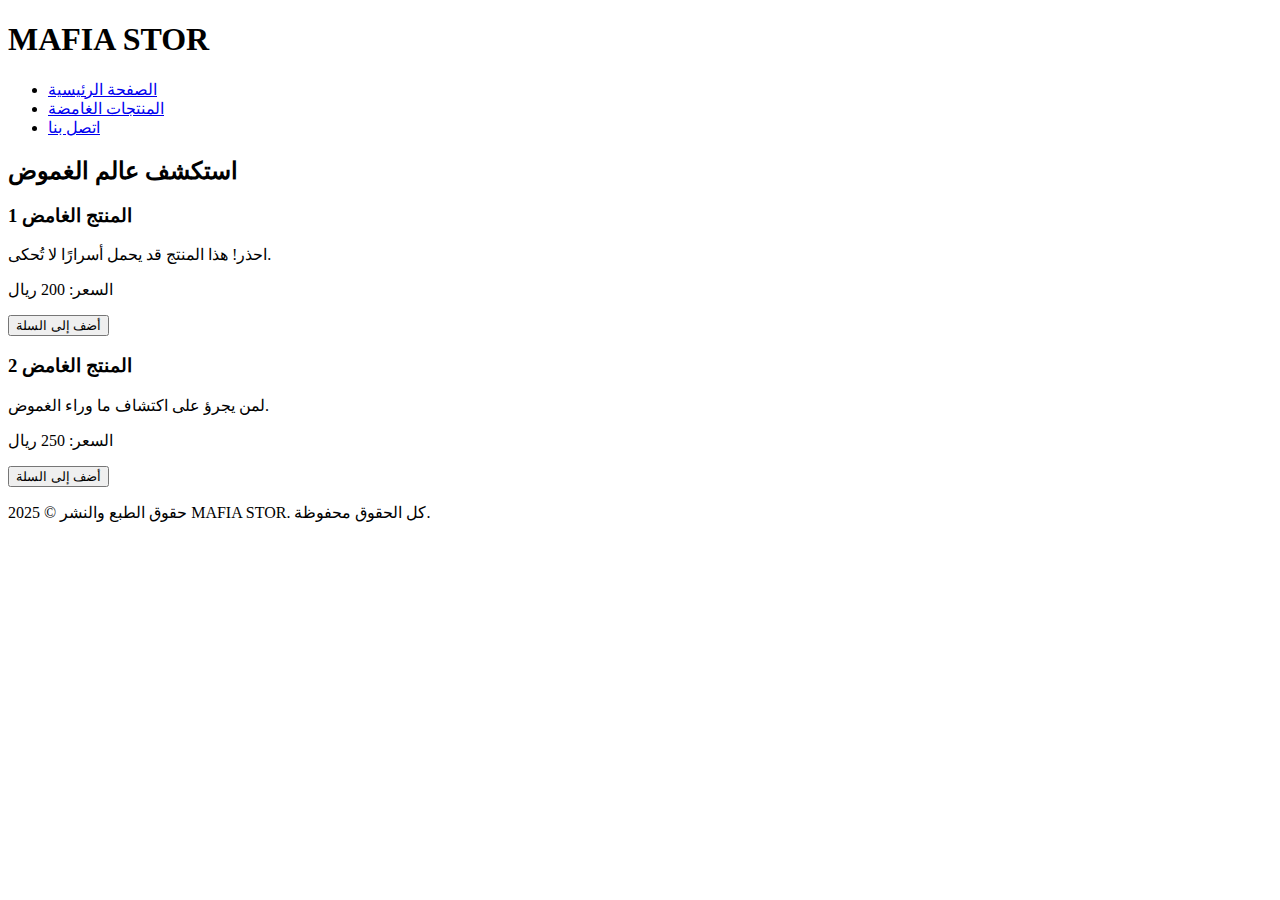
<file: index.html>
<!DOCTYPE html>
<html lang="ar">
<head>
    <meta charset="UTF-8">
    <meta name="viewport" content="width=device-width, initial-scale=1.0">
    <title>MAFIA STOR</title>
    <link rel="stylesheet" href="styles.css">
</head>
<body>
    <header>
        <h1>MAFIA STOR</h1>
        <nav>
            <ul>
                <li><a href="#">الصفحة الرئيسية</a></li>
                <li><a href="#">المنتجات الغامضة</a></li>
                <li><a href="#">اتصل بنا</a></li>
            </ul>
        </nav>
    </header>
    <main>
        <section class="products">
            <h2>استكشف عالم الغموض</h2>
            <div class="product">
                <h3>المنتج الغامض 1</h3>
                <p>احذر! هذا المنتج قد يحمل أسرارًا لا تُحكى.</p>
                <p>السعر: 200 ريال</p>
                <button onclick="addToCart('المنتج الغامض 1')">أضف إلى السلة</button>
            </div>
            <div class="product">
                <h3>المنتج الغامض 2</h3>
                <p>لمن يجرؤ على اكتشاف ما وراء الغموض.</p>
                <p>السعر: 250 ريال</p>
                <button onclick="addToCart('المنتج الغامض 2')">أضف إلى السلة</button>
            </div>
        </section>
    </main>
    <footer>
        <p>حقوق الطبع والنشر &copy; 2025 MAFIA STOR. كل الحقوق محفوظة.</p>
    </footer>
    <script src="script.js"></script>
</body>
</html>
</file>
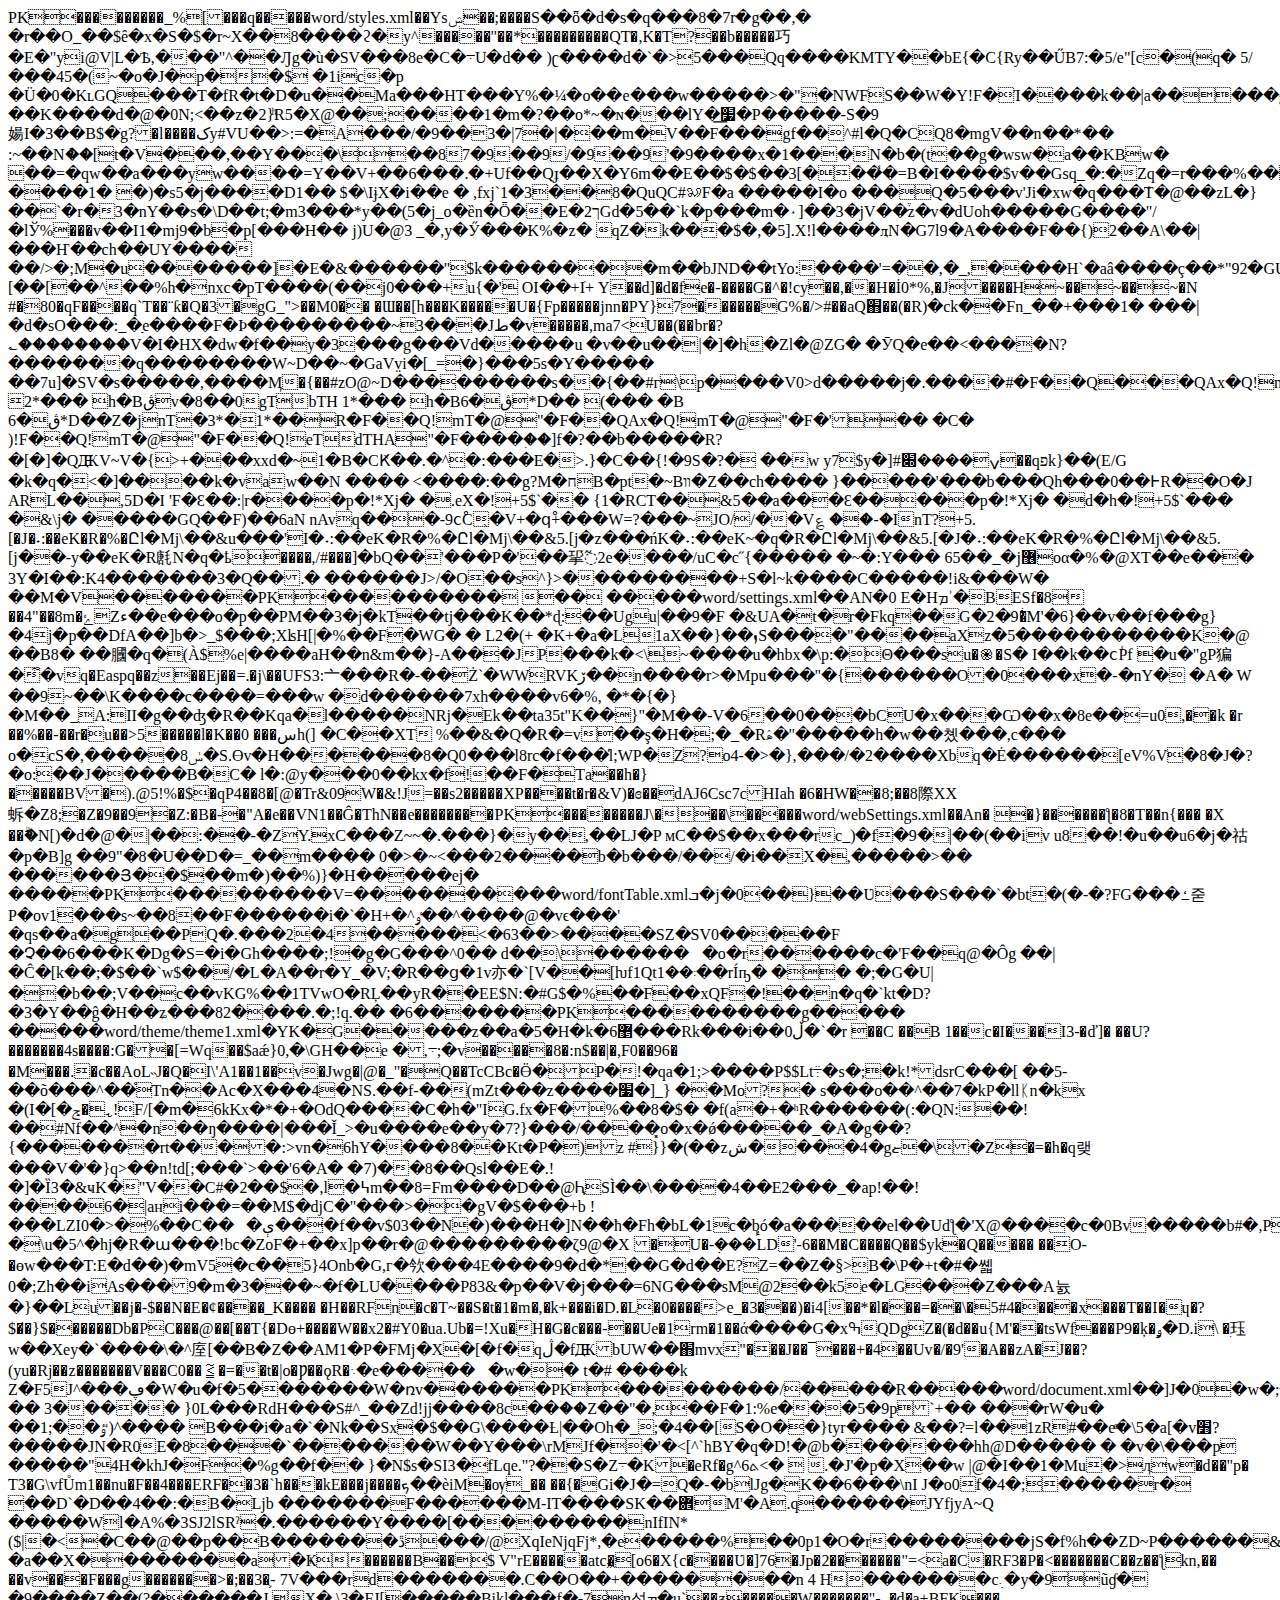
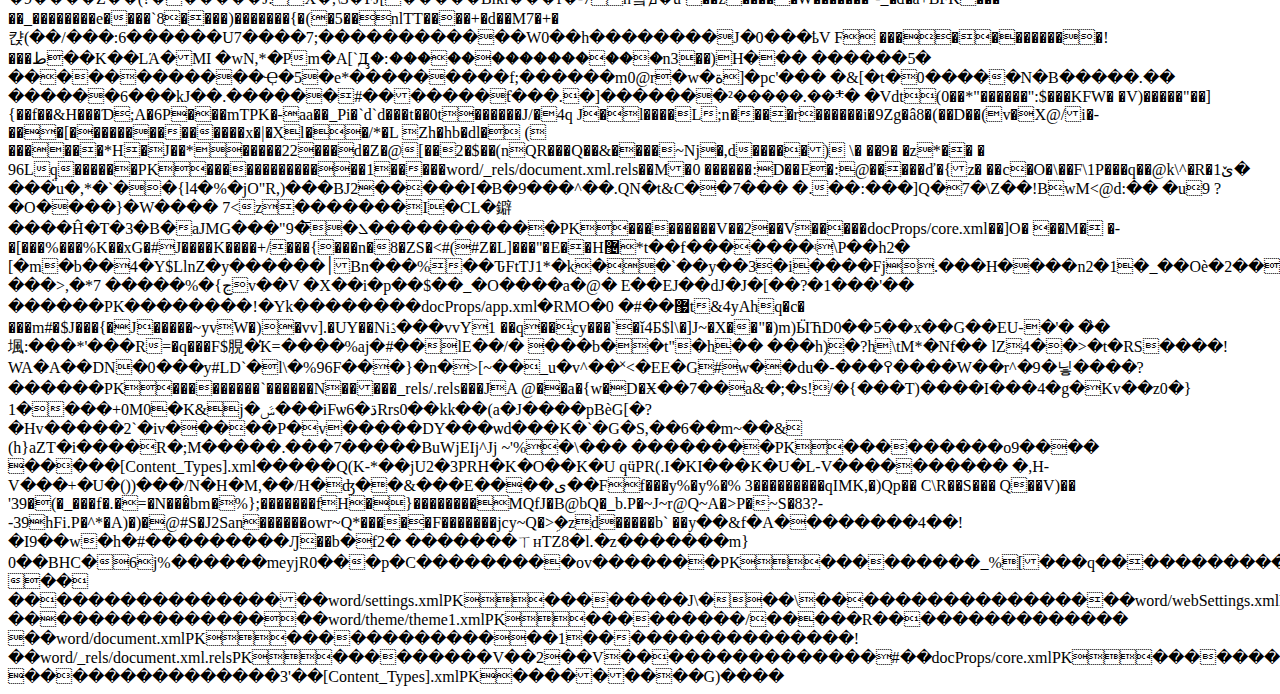
<file: Untitled.html>
<html>
 <head></head>
 <body>
  PK&#x3;&#x4;&#x14;&#x0;&#x0;&#x0;&#x8;&#x0;&#x0;&#x0;&#x0;&#x0;�_%&#x17;[&#xb;&#x0;&#x0;�q&#x0;&#x0;&#xf;&#x0;&#x0;&#x0;word/styles.xml��Ysۺ&#x15;��;����S��ȫ�d�s�q���8�7r�g��,� �r��O_&#x0;�$ȇ�x�S�$�r~X��&#x3;8����ϩ�&#x1e;y^&#x8;���&#xe;��"��*&#x11;���������QT�,K�T&#x19;?&#x1b;��b�����巧�E�"y&#x11;i@V|L�Ѣ,�&#x1f;��"^�&#x15;�Ԓg�ù�SV���8e�C�܋U�d�� )ʗ����d�`�&gt;&#x14;5���Qq����KMTY�&#x10;�bE{�C{Ry��ŰB7:�5/e"[c&#xe;�&#x1;(&#x15;q� 5/���45�(&#x1d;~�o�J�&#x6;p�&#x3;&#x1c;&#x2;�$&#x16; �1i&#x18;c&#x1d;�p �Ü�0�KʟGQ&#x1a;���T�fR�t�D�u�&#x5;�Ma���HT���Y%�¼�o��e���w�����&gt;�"&#x16;�NWF&#x13;S��W�Y!F�&#x13;Ί�&#x10;���k��|a��&#x1a;&#x19;&#x17;���g����&#x14;Z�W������p�΅���{�e���x��s�V�yk��g#��M�M�i[������W��%��-��K����d�@�0N;&lt;��z�2}ͪR5�X@��&#x1a;;&#x6;��&#x1d;��1�m�?��o*~�ɴ�&#x1f;��lY�͟׷�P�����-S�9婸&#x12;I�3��B$�ׂg?&#xb;�l����کy#VU��&gt;:=�&#x3;A&#x16;���/�9��&#x19;3�|7&#x1;�|�&#x12;��m�V��F���&#x5;gf��&#xe;^#l�Q�C&#x13;Q8�mgV��n��*�� :~��Nު��[&#x15;t�V&#x5;���,��Y��&#x12;�\&#x1b;&#x11;&#x16;&#x3;��8&#x1e;7�9&#x1e;��9&#x1e;/�9&#x1e;��9&#x1e;'�9����x�1��&#x19;�&#x8;N�b�(t&#x6;��g�wsw�&#x11;a��KB&#x18;w� &#x10;��=�qw��a���y&#x18;w��&#x1d;��=Y��V+��6���.�+Uf��Qɟ��X�Y6m��E��$�$��3[�&#x10;&#xf;��̾�=B�I����$v��Gsq_�:�&#x1f;Zq�=r���%��&#x11;&#x2;s^V��GB�t��&lt;�Y�)&#x7;6&#x1d;�d�QV�3���d�d,�%�ݷ"�L �&#x1;���1� &#x18;�)�s5�j���&#xf;�D1�� $�\IɉX�i��e � ,fxj`1�3&#x3;�&#x19;�&#x18;8�QuQC#ꩆF�a �����I�o ���&#x1a;&#x1a;Q�5���v'Ji�xw�q���݅T�@��zL�}��&#x6;`�r�&#x1c;3�nY��s�\D��t;�m3���*y��(ִ5�j_o�ȅn�Ȫ�&#x1d;�E�2ךGd�5��`k�p���m�٠]��3�jV��֒z�v�dUoh�����G��&#x0;�"/�lЎ%&#x18;���v��I1�mj9�b&#x1b;�p[���H�� j)U�@3 _�,y�Ӳ���K%�z� &#x1d;qZ�&#x1e;k��&#xf;�$�,�5].X!l����ԯN�G7l9�A����F��{)&#x13;2��A\��|���Ҥ��ch��UY����&#x1c; ��/&gt;�;M&#x5;�u&#x12;��&#x10;�����]&#x8;�E�&amp;������"&#x13;$k������&#x14;�&#x13;&#x1a;�m��bJND��tYo:&#x8;����'=�&#x10;�,�_,&#x17;�&#x10;���H`�aâ����ç��*"92�GU��v�k��p÷ [��[&#x4;��^&#x1e;��%h�&#x16;nxc�pT����(��&#x14;j0���+&#x1e;u{�' OI��+Iׁ+ Y&#xf;��d]�d�f&#x5;e�-����G�^�!cy&#x4;��,�&#x1f;�H�İ0*%,�J&#x6;&#xb;����H&#x5;&#x18;~��&#x3;&#x1b;~��&#x3;&#x1b;~�N #�&#x2;80�qF��&#x13;��q`T��¨ƙ�Q�3&#xb;�&#x1a;gG_"&gt;��M0�&#x12;� �Ɯ��[h���K����&#x8;�U�{Fp�����jnn�PY}&#x11;7&#x1;�&#x1c;�����&#x1a;G%�/&gt;#��aQ֋��(�R)�ck�&#x5;�Fn_��+���1� ���|�d�sO���:_�ַe����F�Þ���������~&#x17;3��&#x19;�Jط�v&#x17;�����,ma7&lt;&#x11;U��(��br�?؎��������V�I�HX�dw�f��&#x15;y�3&#x12;���g���Vd�&#x1f;����u �v��u��&#x19;|�]�h&#x1d;�Zl�@ZG� �ӮQ�e��&lt;���&#x2;�N?������&#x1f;�q��������W~D��~�GaVv̤i�[_=&#x1;�}���5s�Y����� ��7u]�SV�s�����,����Ӎ&#x1f;�{��#zO@~D���&#x1b;������s�&#x1f;�{��#г&#x15;\&#x11;p�&#x15;���V0&gt;d�����j�.���&#x1d;�#�F�&#x8;�Q&#x7;�&#x14;�&#x8;�QAx�Q!&#x5;mT�@&#x1b;&#x15;"�F�&#x1b;0�Qa&lt;Ψ0&gt;Ĩ�&#x12;bTHA&#x1b;&#x15;"�F�&#x8;�Q!&#x2;mT�@&#x1b;5po� &#xf;2*��� &#x11;h�B&#x4;ڨv�8��0&#x1e;gT&#x18;&#x1f;bTH 1*��� &#x11;h�B&#x4;ڨ&#x10;�6*D�� &#x11;(��� �B ڨ&#x10;�6*D��Z�j&#x18;nT&#x18;�3*�&#xf;1*��&#x18;&#x15;R�F�&#x8;�Q!&#x2;mT�@&#x1b;&#x15;"�F�&#x8;�QAx�Q!&#x5;mT�@&#x1b;&#x15;"�F�'&#xb;&#x7;&#x18;&#x15;�� �C� )!F�&#x14;�Q!&#x2;mT�@&#x1b;&#x15;"�F�&#x8;�Q!&#x2;eT&#x10;&#x1e;dTHA&#x1b;&#x15;"�F����ٜ��]f�?��b�����R?�[�]�QԪV~V�{&#x11;&gt;+�&#x10;��xxd�~&#x10;1�B�CԞ��.�^&#x12;�:���E�&#x1d;&gt;.}�C��{!�9S&#x0;?�&#x1b; ��&#x1c;w y7&#x12;$y�]#ݍ&#x4;����׍&#x4;��qפk}��(E/G �k�q�&#xf;&lt;�]��&#x13;&#xe;��k�v&#x2;a&#xf;w��N ���� &lt;����:��g?M�ח&#x2;B�pt&#x8;�~Bװ�Z��ch���� }��&#x13;���'���b���Qh���0��ͰR�&#x1b;�O�J AR&#x3;L��&#x10;&#x15;,5D�I 'F�Ԑ��:|r�&#x13;��&#x6;�p�!*Xj� �&#x1a;.eX�!&#x1;+5$`�&#x1e;� {1�RCT��&#x10;&#x15;&amp;5��a��&#x4;�Ԑ��&#x1a;&#x12;��&#x6;�p�!*Xj� �&#x1a;d�h�!&#x1;+5$`��� �&#x1;&amp;\j� �&#x1a;����GQ��F)��6aN nAv&#x2;q��&#x13;&#x18;�-9сْC&#x8;̖�V+�qْ+���W=?���~&#x2;JO/&#x6;/�&#x1f;�V؏ �&#x1a;�-�I&#x1d;nT?&#x1;+5.[�J�˖:��eK�R�%�Ըl�Mj\��&amp;u���'&#x4;I�˖:��eK�R�%�Ըl�Mj\��&amp;5.[j�z���ńK�˖:��eK~�q�R�Ըl�Mj\��&amp;5.[�J�˖:��eK�R�%�Ըl�Mj\��&amp;5.[j�&#x1a;�-y��eK�R㲥N�q�ҍ&#xe;&#x11;&#x4;����,/#���]�bQ��&#xf;'���P�'&#x11;��㧭߬2e�&#x1f;���/uC�c˝{����� �~�:Y��� 65��_�j޶&#x15;oα�%�@XT��e��&#x3;�<e5�]��d��`��eme6�f���k7�uo��:�]�q�qg;�;��� ~h�����>
   3Y�Ι��:K4�������3�Q��&#xb;.� ������J&gt;/�O&#xf;��s&#x6;^}&gt;�&#x1f;������&#x5;��+S�l~k����C�����!i&amp;���W� ��M�V&#x15;��&#x7;&#x0;&#x0;��&#x3;&#x0;PK&#x3;&#x4;&#x14;&#x0;&#x0;&#x0;&#x8;&#x0;&#x0;&#x0;&#x0;&#x0;��&#x2; &#x1d;&#x4;&#x0;&#x0;&#x11; &#x0;&#x0;&#x11;&#x0;&#x0;&#x0;word/settings.xml��AN�0 E�Hܡʾ�&#xe;B&#x8;ESf�8&#x1;&#x1c; ��4"��8m�ۓ&#x19;Zء��e���o�p��PM��3�j�kT&#x5;��tj���K��*ɖ:&#x1b;��Ug&#x10;u|��9�F �&amp;UA�&#x18;t�&#x1a;r�Fkq&#x3;��&#x1d;G�2�9�ͥM'�6}��v��f���g}�4&#xf;j�p��DfA��]b�&gt;_$���;XʪH[|�%��F&#x4;�WG� � L2�(+ �K+�a�L&#x1d;1aX��}��ܙS���&#x12;�"��&#x1d;��&#x7;aX&#x3;z�5����&#x0;&#x0;&#x0;����K&#xe;�@ ��B8� ��膕�q�&#x17;(À$&#x3;%e|����aH��n&amp;m��}-A��&#x1b;�J&#x1c;P&#x8;���k�&lt;\&#x7;&#x8;~&#x0;���u�hbx�\p:�&#xe;&#x13;Θ���s&#x6;u�֎�S� I��k��cٰPf &#x7;�u�"gP猵�&#x7;&#x1c;͋�v&#x1e;q�Easpq��z&#x1f;&#x3;��Ej��=.�j\��UFS3:亠��&#x17;�R�-��&#x4;Ż`�WW&#x12;RVKڒ��&#x13;n����r&gt;�Mpu���"�{&#x3;&#x0;&#x0;����O&#xb;�0&#x14;���x&#x17;�-�nY�&#xe; �A� W ��9&#xf;~��\K����c����=���w �&#xe;d������7xh����v6�%, �*�{�}�M��_&#x2;A:&#x17;ІI�g��ʤ�R��Κqa�&#x8;l�����&#x13;NRj�&#x1a;Ek��ta35t"K��&#x18;}"�M��-V�6&#x1c;��0��&#x13;�bC&#x4;U�x��&#x1e;�Ѡ��x�8e��؜&#x14;=u0&#x8;,�&#x4;�k �r ��%��-��r�&#x13;u��&gt;5&#x1e;&#x0;&#x0;&#x0;��l�K��0 ���سh(] �C�&#x1;�XT&#x1c; %��&amp;�Q�R�=v&#x1e;&#x4;��ş�H�;�_�Rۿ�"�����h�w��촀���,c��� o�&#xf;cS�,����&#x1a;�8ݭ�S.ϴv�H��&#x1c;�&#x17;��&#x5;�8�Q0���l8rc�f���̕l;WP�&#x1d;Z&#x2;?&#x19;o4-�&gt;�},���/�2����Xb&#x1f;q�Ė������&#x12;[eV%V&#x11;�8�J�?�o:&#x12;��J�&#x13;����B�&#x8;C� l�:@y�&#x1;��0��kx�f&#x1;!&#x1d;��F�&#x1b;Тa&#x15;��h�}�&#x2;&#x0;&#x0;��BV&#xb;�&#x3;).@5!%�$&#x11;�qP4��8�[@�Tr&amp;09&#x6;W�&amp;!J&#x1f;=��s2����&#x0;XP��&#x17;��t�r�&amp;V)�ɞ��&#x4;dAJ6Csc7c&#xb;HIah �6�HW�&#x18;�8;��8際XX蚸&#x18;&#x18;�Z8;&#x1b;�Z�9��9&#x19;&#x1b;�Z:�B�-&#x1;�"A�e��VN1��Ĝ�ThN��e�&#x0;&#x0;&#x0;&#x0;��&#x3;&#x0;PK&#x3;&#x4;&#x14;&#x0;&#x0;&#x0;&#x8;&#x0;&#x0;&#x0;&#x0;&#x0;J\�&#x1e;&#x8;&#x1;&#x0;&#x0;\&#x2;&#x0;&#x0;&#x14;&#x0;&#x0;&#x0;word/webSettings.xml��An� &#x10;&#x5;�}��&#x1;����ƪ�8�T��n{&#x0;�� �X ��ۗ�N[)�d�@�&#x1f;|��&#x13;:�&#x5;�-�Z&#x16;Y.&#x5;xC���Z~~�.���}�&#x1d;y��&#x8;,��Ǉ�P мC��$��x���r&#x1f;c_)�f&#xf;�9�&#x1e;|��(��i&#x19;v u8&#x1c;��!�u��u6�j�祜�p�B]g ��9"�8�U&#x0;�D�=_��&#x16;m���� 0�&gt;�~&lt;���2��&#x15;��&#x4;b�b���/��&#x14;/�i��&#xf;X�&#x7;,�����&gt;�� ���&#x1c;���Յ�&#x11;�$&#x5;��m�)��%)}�H��&#x4;���ej� &#x0;&#x0;��&#x3;&#x0;PK&#x3;&#x4;&#x14;&#x0;&#x0;&#x0;&#x8;&#x0;&#x0;&#x0;&#x0;&#x0;�V=��&#x1;&#x0;&#x0;�&#x5;&#x0;&#x0;&#x12;&#x0;&#x0;&#x0;word/fontTable.xmlܒ�j�0&#x14;��&#x7;}&#x7;��Ʋ&#x13;���S���`�bt&#xf;�(�-�?FG���ߑ줃P�ov1&#x1b;���s~��8&#xf;��F������i�`�H+�^ٶ��^����@�vϵ���' �qs��a�&#x1a;g&#x3;&#x10;��P&#x19;Q�.���2&#x10;�4&#x1c;&#x16;��&#x16;���&#x7;&lt;�63��&gt;���&#x7;�SZ�SV0��&#x13;���F �Չ��6���K�Dg�S=�i�Gh����;!&#x1;�g�G���^0�� d��&#xe;\&#x13;&#x16;������򜥝�o�r&#x1e;��&#x2;����c�'F��q@�Ôg ��|�Ĉ�[k��;�$��`w$��&#x1a;/�L�A��r�Y_�V;�R��ց�1v亦�`[V�&#x1a;�&#x15;[ƕf1Qt܃��1��rÍҧ� �&#x2;&#x18;&#x3;� �;�G�U|�&#x18;&#x2;�b�&#x0;;V��&#x15;c��vKG%��1TVwO�RĻ��yR�&#x17;�EE$N:�#G$�%&#x7;��F&#x7;��xQF&#x2;�!&#x7;��&#x19;n�q�`kt�D?�3�Y��ĝ�H��ʑ���82�&#x6;���.�;!q.�� �6��&#x3;&#x0;&#x0;��&#x3;&#x0;PK&#x3;&#x4;&#x14;&#x0;&#x0;&#x0;&#x8;&#x0;&#x0;&#x0;&#x0;&#x0;��g��&#x6;&#x0;&#x0;� &#x0;&#x0;&#x15;&#x0;&#x0;&#x0;word/theme/theme1.xml�YK�&#x1b;G&#x10;�&#x7;�&#x1f;���z��a�5�H�k�6޵���Rk���i��ڵ0�`�r &#x4;��C ��&#x10;B 1��&#x1f;c�I�&#x1f;��&#x1e;I3-�ď]� ��U?�������4s����:G�&#xb;�[=Wq&#x1d;��ؘ$aǽ}0,�\GH��&#x11;e �&#xb;,܋;�v&#x1;��&#x11;��&#x3;�8�:n$��|�,F0��96� �M&#x18;���.&#xf;�c��AoL˵J�Q�&#x11;I\'A1��1��&#x11;v&#xe;�Jwg�|@�_"�&#x1a;&#x18;Q��TcCBc�Ӫ�&#x12;&#xb;&#x11;P�&#x1c;!�qa�1;&gt;����P$$Lt܊�s�;&#x17;�k!*&#xb;dsrC���[ ��5-��õ���^��֯&#x1;Tn�&#x6;�Ac�X��&#x0;4&#x1a;�NS.��f-��&#x1c;(mZt���z����׷�]_} �&#x6;�Mo&#xb;?&#x1c;&#x6;� s���o��^��7�kP�llᛕn�k&#x1a;x �(I�[�ߨ&#x7;�ݮ!&#x13;F/[�m�&#x1b;6kKx�*�+�OdQ���&#x1e;�C&#x0;h�"I&#x12;G.fx�F�&#xb;&#x10;%��8�$� �f(a&#x2;�+�ʰR������(:�QN:&#x1d;&#x1a;��!��&#x11;#Nf��^&#x5;�n&#xe;��ŋ����|���Ǐ_&gt;�u����e��y�7?}���/����͓o�x�ǿ�����_�A�g��?{������&#x2;�rt��&#x1f;�&#x18;&#xb;�:&gt;vn�&#x18;6hY&#x0;&#x1f;���8�&#x10;�Kt�P�&#x4;)&#x19;&#xb;z #&#x3;}}�(��zش�&#x1d;&#xe;��&#x6;�4�g&#x10;ޏ�\&#x12;&#xb;�Z&#x14;&#x1b;�=�h�q랮���V�'�}q&gt;��n!td[;���`&gt;��'6�A� �7)�&#x1c;�8��Qsl��E�.!�]�Ȉ3�&amp;ҹK�&#x1e;"V�&#x1c;�C#�2��$&#x6;�,l&#x4;�߆m��8=Fm����D��@Ԧ&#x12;SÌ��\���&#x18;�4��E2���_�ap!��!��&#x19;��&#x10;6�&#x1b;|aн&#x6;i���=��M$�djC�"���&gt;�&#x6;&#x11;�gV�$���+b !���LZI0�&gt;�&#x1;%��C���ې��&#x1;�f��v$03��N&#x10;�)���H�]N��ћ�Fh�bL�1&#x1a;c�ܾbó�a���&#x8;��el��Udƪ�'X@���&#x1b;�c�0Bv&#x1f;�����b#�,P&#x12;#^���� �&#x1;\u�5^�hj�R�ա���!bc�ZoF�&#x8;+�&#x17;�x]p��r�@��&#x7;�������ζ9@�X &#xb;�&#x3;&#x4;U�-݂���LD&#x1d;'-6��M�C����Q��$yk&#x5;�Q��&#x1f;��� ��&#xf;O-�өw���T:E�d��)�mV5&#x1;�c��&#x17;5}4Onb�G,г�欦���4E����9�d�*&#x19;��G�d��E?&#x2;Z=��Z�§&gt;&#x13;B�\P�+t�#�쏇0�;Zh��i&#x16;As���&#xb;9�m�3�&#x5;��~�f�LU�&#x10;���P83&amp;�p��V�j���=6NG���sM&#x10;@2&#x1b;��k5&#xe;e�LG&#x1b;��&#x1;�Z���A늀�}&#x1f;&#x12;��L&#x12;u&#xb;��j�-$��N�E�¢��&#x17;��_K���� �H��RF&#x10;n&#x10;�c�T~��S�t�1�m�,�k+���i�D.�L&#x12;�0����&#x1c;&gt;e_�3�&#x1a;��)�i4[&#x1f;��*�l�&#x6;��=�&#x18;�\�&#x7;5#4�&#x13;��&#x4;�x&#x6;���T��I�&#x1d;ɥ�?$�̸�}$�&#x14;�����Db�P&#x12;C���@��[��T{�Dɵ+����W��x2�#Y0�ua.Ub�=!Xu�&#x1c;H�G�c���-&#x4;��Ue�1&#x11;rm�1��ά����G�xߒ&#x1d;QDg&#x11;Z�(�d��u{M'�&#xf;�tsWf���P9�ķ�ۅ�D.i&#x16;\ �ִ珏w��Xey�`����\�^庢[��&#x17;B�Z��AM1�P�FMj�X&#x10;�[�f�&#x1d;qڷ�fԪ&#xb;bUW��֋mvx&#xf;"�&#xf;��J��¯&#x16;���+�4&#x13;��Uv�/�9'&#x1d;�A��zA�&#xf;J��?(yu�Rj��z�������V���C0��⪟�=�&#x1f;�t�|o�Ƿ��ǫR�܈�e���&#x16;���w�&#xe;&#x1;�
   <hԇ�z��(���a���z�v���������>
    t�# ����k Z�F5&#x8;J^���ڥ�W�u�f�5�&#xf;������W�ռv�&#x5;&#x0;&#x0;��&#x3;&#x0;PK&#x3;&#x4;&#x14;&#x0;&#x0;&#x0;&#x8;&#x0;&#x0;&#x0;&#x0;&#x0;&#x0;/&#x12;��&#x7;&#x0;&#x0;�R&#x0;&#x0;&#x11;&#x0;&#x0;&#x0;word/document.xml��]J�0&#x10;&#x7;�w�;���i&#x17;�&#x1a;��Â'�&#x3;��t&#x1b;lfB�~��Me�� �� 3�&#x1f;��&#xf;�&#x1d;� }0L���RdH���S#^_��Zd!jj����8c&#x10;��ۛ��Z��"�,&#x11;&#x14;��F�1:%e�&#x1e;�&#xe;�5�9p&#x17;&#xb;`+�� ��&#x1a;�rW�u� ��1;�&#xe;�ٷ)^���� &#x18;B���i�a�`�Nk��Sx&#x5;�$��G\����Ƚ|��Oh�_&#xe;;�4��[&#x1d;S�O�&#x1b;�}tyr���� &amp;��?=l��&#x1a;1zR&#x17;#��eͨ�\5�a[�v׻?&#x0;&#x0;&#x0;��JN�R0&#x1d;E�8&#x12;��&#x5;&#x1a;�`��&#x17;��&#x0;&#x1d;��W��Y&#x0;��\rM&#x3;Jf�&#x3;&#xe;�'�&lt;[^`hBY�q�D!�@b�&#xf;���&#x1c;���hh@D����� � �v�\���p&#x4; &#x0;&#x0;&#x0;��"&#x10;4H�khJ�&#x1;F&#x18;&#x6;�%g��f�&#x19;� }�N$s�SI3�&#x14;fLqe."?�&#x17;�S�Z܋�K&#xb;&#x10;�eRf�g^6ܬ&lt;�
    <h`���d�������u�! ~������b��d�.�_�w�ނh �ɂ6-_k)��̱f[b ����c\bd�xf�f$>
     &#x2; &#x1f;.�J'�p�X&#x2;��w |@�I��1�Mu&#xf;�&gt;&#x5;ӆ&#x16;w&#x4;�d��"p� T3�G\vfŮm1��nu�F��4���ERF�&#x11;�3�`h��&#x1e;�kE���j����ܟ��ѐiM&#x7;�ѹ&#x3;_�� ��{�&#x1a;Gi�J�=&#xe;Q�-�b&#x16;lJg�&#x18;K��6���\nI J�o0&#xf;f�4�;&#x1b;&#xf;&#x0;&#x0;&#x0;��&#x1a;r�&#x1; &#x4;��D`�D��4��:�&#x8;B�&#x6;Ljb �&#x0;&#x0;&#x0;&#x0;��&#x1a;F��&#x0;&#x4;���M-IT&#x0;���SK��&#x4;܎&#x1d;M'�A&#x4;.q&#x1;&#x0;&#x0;&#x0;���&#x4;JYfjyA~Q �����W&#x2;l�A%�3SJ2lSRˀ&#x15;�.������Y����[��&#x8;�&#x19;������&#x7;nIfIN*($|&#x1d;�&lt;&#x1d;&#x15;�C��@��p��&#x14;B&#x0;&#x0;&#x0;&#x0;��&#x1a;�&#x10;&#x2;ڐ�&#x0;�/@&#x13;XqIeNjqFj*,�e&#x14;�����%&#x17;&#x17;��0p1�O�r&#x1e;&#x0;&#x0;&#x0;��&#x1a;��&#x0;jS�f%h��ZD~P&#x0;&#x0;&#x0;&#x0;��&#x1a;&amp;A&#x1;&#xf;&#xe;C,&#x5;/Dp4|�a��X�&#x1a;&#x16;&#x0;&#x0;&#x0;&#x0;��&#x1a;�a&#x1;&#xb;�Ҝ&#x11;&#x1e;&#x1c;&#x0;&#x0;&#x0;&#x0;��B&#x5;��&#x19;&#x14;$ V"rE����&#x1d;�atc�͖&#x1b;[o6�X{c�&#x2;���Ʋ�]76&#x3;�Jp�2��&#x3;&#x0;&#x0;&#x0;��"=&lt;&#x12;a�C&#x1f;�RF3�P�&lt;&#x0;&#x0;&#x0;&#x0;���C��z��ƪ&#x1b;kn,�� ��v&#x1;��&#x1b;�F���g&#x1f;&#x0;&#x0;&#x0;&#x0;��&#x1a;�&gt;�;�&#x0;3�֛- 7V&#x0;��r&#x1a;d&#x17;&#x0;&#x0;&#x0;&#x0;��&#x1a;�.C��O��+&#x0;&#x0;&#x0;��&#x1a;&#x16;�&#x1a;��n 4 H&#x1e;&#xe;&#x0;&#x0;&#x0;&#x0;��&#x1a;�c܉�y�9&#x4;&#x1a;&#x18;ũɠ�&#x19; �9����Z��(?�&#x14;&#x0;&#x0;&#x0;��J.&#x19;&#x1d;X�,\3�FJ[&#x3;&#x0;&#x0;&#x0;��Bikl���f�-7&#x1b;&#x15;n섴ܡ�u`&#x13;��ƶ&#x11;����&#x10;�W�&#x0;&#x0;&#x0;&#x0;��"-_�d�a+BFK&#x10;��� ��_�&#x0;&#x0;&#x0;&#x0;���e�&#x1f;���`8&#x12;�&#xf;���)&#x0;&#x0;&#x0;&#x0;���{�(&#x18;�5��&#x1b;&#x1b;nlTT��&#xe;��+�d��M7�+�캱&#x16;(&#x2;��/&#x6;��&#x1b;�:6��&#x6;�&#x4;�&#x1f;��U7����7;����&#x0;&#x0;&#x0;&#x0;��&#x1a;��W0��h��&#x0;&#x0;&#x0;&#x0;��&#x1a;J�0���ҍV F&#x6;&#x6; ���&#x5;&#x12;&#x1b;�&#xf;&#x14;�&#x7;&#x0;&#x0;&#x0;&#x0;��&#x1a;&#xe;�!���&#x4;ط��K��LΆ�&#xb;MI �wN,*�P&#x1f;m�A[`Ꚉ�:���&#x6;��&#x1;&#x0;&#x0;&#x0;����&#x14;��&#x13;�n3&#x10;��)&#x19;H�&#x19;�� &#x0;&#x0;&#x0;���5� ��&#x6;�&#x8;��&#x2;&#x0;&#x0;&#x0;��&#x1a;��Ҿ�5&#x1a;�e*&#x0;&#x0;&#x0;��&#x1a;����f;&#x0;&#x0;&#x0;���m0@r&#x4;�w�&#x6;ة]�pc'��� �&amp;[�t�&#x2;0�&#x0;��&#x1d;�N�B�����.�� &#x0;&#x0;&#x0;��&#x1a;�6���kJ��.&#x0;&#x0;&#x0;��&#x1a;�&#xf;#��&#xb;&#x0;&#x0;&#x0;��&#x1a;ƭ���.&#x11;�]&#x0;&#x0;&#x0;&#x0;��&#x1a;�܍��.&#x0;&#x0;&#x0;��²� �Vdt&#x11;&#x11;(0��*"&#x0;&#x0;&#x0;&#x0;��":$���KFW� �V)&#x0;&#x0;&#x0;��"��]{��f��&amp;H���Ɗ&#x1b;;A�6P&#x5;�&#x6;��mTPK�-&#x18;aa��_Pi�`d`d���t��0t&#x2;&#x1;&#x0;&#x0;&#x0;���J/�&#x19;4q J&#x14;�&#x14;&#x2;l����&#x8;L&#x1c;;n�&#x1c;��&#xf;�r&#x12;&#x0;&#x0;&#x0;���i�9Zg�â8�(��D��(&#x19;v�&#x1;X@/&#xb;i�-��&#x5;&#x16;�[�&#x1;&#x0;&#x0;&#x0;��&#x1a;��&#x1c;��&#x1d;����x�|�X&#x7;l�&#x7;&#x14;&#x1;�/*�L &#x2;Zh�hb�dl�&#x4;&#x13; (&#x2; ���&#x18;&#x19;��&#xf;�*H&#xf;�&#x2;J��*&#x19;&#x1a;&#x1;&#x0;&#x0;&#x0;��22&#x1;���&#x1;d�Z�@&#x1d;[��&#x8;2�$�&#x0;(n&#x2;QR���Q��&amp;�&#x3;���&#x8;~Nj&#x1a;�,d&#x1f;����&#x11;�&#xb;)&#x8; \� ��9� �z&#x1a;*�&#xf;� � 96L&#x1f;q̤&#x1d;&#x0;&#x0;&#x0;��&#x3;&#x0;PK&#x3;&#x4;&#x14;&#x0;&#x0;&#x0;&#x8;&#x0;&#x0;&#x0;&#x0;&#x0;����&#x1;&#x1;&#x0;&#x0;1&#x3;&#x0;&#x0;&#x1c;&#x0;&#x0;&#x0;word/_rels/document.xml.rels��M&#xb;�0 ������:&#x15;D��E&#x4;�:@��&#xf;���ď�{&#xb;z� ��c&#x12;�O�\��F\1P���q��@k\^�R�1ێ� ���u�,*�`�&#x1a;&#xe;�{l4�%�jO"R,)���BJ2&#x15;��&#x12;���I�B�9���^��.QN�t&amp;C�&#x1;�7��� �.&#x1f;��:���]Q�&#x6;7�\Z��!B&#x12;wM&lt;@d:�� �u&#x12;9 ?�O�&#x1a;���}�W���� 7&lt;&#x1d;z&#x16;&#xf;&#x0;&#x0;&#x0;����&#x2;I&#x10;�CL�鐴����Ĥ�T�3�B�&#x1c;aJMG�&#x0;�"9&#x0;̅&#x8;&#x1a;�ܠ����&#x0;&#x0;&#x0;&#x0;��&#x3;&#x0;PK&#x3;&#x4;&#x14;&#x0;&#x0;&#x0;&#x8;&#x0;&#x0;&#x0;&#x0;&#x0;�V��2&#x1;&#x0;&#x0;V&#x2;&#x0;&#x0;&#x11;&#x0;&#x0;&#x0;docProps/core.xml��]O� &#x14;��M�&#xf; �-�[���%���%K��xG�#&#x16;J&#x0;���K����+/&#xf;���{&#xe;���n�&#x1d;8�ZS�&lt;#(&#x1;#Z�L]���"�E�&#xf;�H޴&#x6;*t&#x0;�f���&#x14;����ʵ&#x16;\P��h2� [�m&#x8;�b��&#x16;4�Y$LlnZ�y������׀&#xb;Bn���%&#xf;&#x1c;��ԎFtTJ1*�k&#x6;�&#x14;&#x18;&#x1a;�`��y��3&#x1b;�i����Fj&#x15;&#xe;&#x16;.���H�&#x1a;���n2�1�_��Oè�2��&#x4; ���&gt;,�*7 �����%�{ڃ&#xe;v�&#x0;V �X��i�p�&#x3;�$��_�O����a�@� E��EJ��dJ�&#x13;J�[��?&#xb;�1���'&#x1;&#x1b;&#x12;�� �&#x13;&#x0;&#x0;��&#x3;&#x0;PK&#x3;&#x4;&#x14;&#x0;&#x0;&#x0;&#x8;&#x0;&#x0;&#x0;&#x0;&#x0;!&#x18;�Yk&#x1;&#x0;&#x0;�&#x2;&#x0;&#x0;&#x10;&#x0;&#x0;&#x0;docProps/app.xml�RMO�0 �#�&#x1f;�޷t&#x1c;&amp;4yAh&#x8;q�c� ���m#�$J���{�&#x15;J&#x11;�����~yv&#x2;W�)&#xe;&#x18;�vv].�UY��Niۮ���vvY&#x16;1 ��q&#x16;��&#x11;cy���`&#x1b;�ǐ4Ƃ$l\�]J~�X�&#x1d;�"�)m)ӸЋD0��5��x��G��EU-&#x19;�'� �̏�堸:���*'���R&#x1f;=�q���F$䏹�̕K=����%aj�#��&#x1e;&#x1;lE��/� &#x1;���b�&#x19;&#x2;�t"&#x8;�h�� ���h)&#x12;�?h&#x19;\tM*�Nf�� lZ&#x2;4�&#xe;�&gt;�t�RS&#x8;����! WA�A��DN&#x10;�0���y#LD`�&#x4;l\�%96F��&#x16;�}�n�&#x16;&gt;[~��&#x11;_u�v^��˟&lt;�EE�G&#x3;#&#x1;w�&#x18;�du�-���߉����W��r^�9�닣����?&#x0;&#x0;&#x0;��&#x3;&#x0;PK&#x3;&#x4;&#x14;&#x0;&#x0;&#x0;&#x8;&#x0;&#x0;&#x0;&#x0;&#x0;�`���&#x0;&#x0;&#x0;N&#x2;&#x0;&#x0;&#xb;&#x0;&#x0;&#x0;_rels/.rels���J&#x3;A @�&#x5;�a�{w�&#x15;D�Ӿ��7��&#x1;a&amp;�;�s!&#x13;/�{���T)����I���4�g�&#x16;Kv��z0�} 1�&#xe;&#x1e;���+0M0&#x7;�K&amp;&#x7;&#x7;j�ݜ���iFѡ6�ڌRrs0��kk��(a�J����pBѐG[�?�Hv�����2`�iv�&#x1;��&#x12;��P�&#x14;v&#x19;�����DY���ѡd���K�`�G�S,��6��m~��&amp;&#x12; (h}aZT�i����&#x14;R�;M�����.���7&#x0;&#x0;&#x0;��BuWjEIj^Jj ~'%&#x16;&#x14;�\��� �&#x0;&#x0;&#x0;&#x0;��&#x3;&#x0;PK&#x3;&#x4;&#x14;&#x0;&#x0;&#x0;&#x8;&#x0;&#x0;&#x0;&#x0;&#x0;�o9��&#x1;&#x0;&#x0; &#x5;&#x0;&#x0;&#x13;&#x0;&#x0;&#x0;[Content_Types].xml�����Q(K-*��ϳU2�3PRH�K�O��K�U qӵPR(.I�KI���K�U�L-V����&#x2;&#x0;&#x0;&#x0;��� �,H-V&#x0;��+�U�())���/N�H�M,��/H�&#x3;ʤ�&#x17;�&amp;�&#x0;�E��&#x5;��ى��F&#x6;&#x6;f���y%�y%�% 3��&#x0;&#x0;&#x0;&#x0;���qIMK,�)Qp�&#x0; C\R��S��� Q&#x8;��V)�� '39�&#x4;(�_���f�.�&#x6;=�N���̂bm�&#x2;%};&#x0;&#x0;&#x0;&#x0;���f&#x3;H&#x6;�&#x5;&#x10;}&#x0;&#x0;&#x0;&#x0;����&#x7;&#x6;MQfJ�B@bQ�_b.P�~J~r@Q~A�&gt;P�&#x1e;~S�83?--39&#x15;hFi.P�^*�A)�)�&#x5;@#S�J2San&#x6;&#x0;&#x0;&#x0;���owr~Q*���&#x8;�&#x1b;�F&#x0;&#x0;&#x0;&#x0;���jcy~Q�&gt;ܹ�z&#x17;d&#x1a;�����b` ��у��&amp;f�A�&#x1;&#x0;&#x0;&#x0;����4��!�I9��w&#x8;�h�#&#x0;&#x0;&#x0;&#x0;�����Ԓ&#x12;��b�&#x1;f2� &#x0;&#x0;&#x0;&#x0;���ㄒʜTZ8&#x0;l.�z&#x0;&#x0;&#x0;&#x0;���m} 0��BHC�&#x1d;&#x1;6&#x6;j%&#x0;&#x0;&#x0;���meyjR0��&#x1d;�p�C&#x0;&#x0;&#x0;&#x0;����&#x7;�ov&#x0;&#x0;&#x0;&#x0;��&#x3;&#x0;PK&#x1;&#x2;&#x17;&#x3;&#x14;&#x0;&#x0;&#x0;&#x8;&#x0;&#x0;&#x0;&#x0;&#x0;�_%&#x17;[&#xb;&#x0;&#x0;�q&#x0;&#x0;&#xf;&#x0;&#x0;&#x0;&#x0;&#x0;&#x0;&#x0;&#x0;&#x0;&#x0;&#x0;��&#x0;&#x0;&#x0;&#x0;word/styles.xmlPK&#x1;&#x2;&#x17;&#x3;&#x14;&#x0;&#x0;&#x0;&#x8;&#x0;&#x0;&#x0;&#x0;&#x0;��&#x2; &#x1d;&#x4;&#x0;&#x0;&#x11; &#x0;&#x0;&#x11;&#x0;&#x0;&#x0;&#x0;&#x0;&#x0;&#x0;&#x0;&#x0;&#x0;&#x0;���&#xb;&#x0;&#x0;word/settings.xmlPK&#x1;&#x2;&#x17;&#x3;&#x14;&#x0;&#x0;&#x0;&#x8;&#x0;&#x0;&#x0;&#x0;&#x0;J\�&#x1e;&#x8;&#x1;&#x0;&#x0;\&#x2;&#x0;&#x0;&#x14;&#x0;&#x0;&#x0;&#x0;&#x0;&#x0;&#x0;&#x0;&#x0;&#x0;&#x0;���&#xf;&#x0;&#x0;word/webSettings.xmlPK&#x1;&#x2;&#x17;&#x3;&#x14;&#x0;&#x0;&#x0;&#x8;&#x0;&#x0;&#x0;&#x0;&#x0;�V=��&#x1;&#x0;&#x0;�&#x5;&#x0;&#x0;&#x12;&#x0;&#x0;&#x0;&#x0;&#x0;&#x0;&#x0;&#x0;&#x0;&#x0;&#x0;��&#xe;&#x11;&#x0;&#x0;word/fontTable.xmlPK&#x1;&#x2;&#x17;&#x3;&#x14;&#x0;&#x0;&#x0;&#x8;&#x0;&#x0;&#x0;&#x0;&#x0;��g��&#x6;&#x0;&#x0;� &#x0;&#x0;&#x15;&#x0;&#x0;&#x0;&#x0;&#x0;&#x0;&#x0;&#x0;&#x0;&#x0;&#x0;��&#x4;&#x13;&#x0;&#x0;word/theme/theme1.xmlPK&#x1;&#x2;&#x17;&#x3;&#x14;&#x0;&#x0;&#x0;&#x8;&#x0;&#x0;&#x0;&#x0;&#x0;&#x0;/&#x12;��&#x7;&#x0;&#x0;�R&#x0;&#x0;&#x11;&#x0;&#x0;&#x0;&#x0;&#x0;&#x0;&#x0;&#x0;&#x0;&#x0;&#x0;�� &#x1a;&#x0;&#x0;word/document.xmlPK&#x1;&#x2;&#x17;&#x3;&#x14;&#x0;&#x0;&#x0;&#x8;&#x0;&#x0;&#x0;&#x0;&#x0;����&#x1;&#x1;&#x0;&#x0;1&#x3;&#x0;&#x0;&#x1c;&#x0;&#x0;&#x0;&#x0;&#x0;&#x0;&#x0;&#x0;&#x0;&#x0;&#x0;���!&#x0;&#x0;word/_rels/document.xml.relsPK&#x1;&#x2;&#x17;&#x3;&#x14;&#x0;&#x0;&#x0;&#x8;&#x0;&#x0;&#x0;&#x0;&#x0;�V��2&#x1;&#x0;&#x0;V&#x2;&#x0;&#x0;&#x11;&#x0;&#x0;&#x0;&#x0;&#x0;&#x0;&#x0;&#x0;&#x0;&#x0;&#x0;��&#x16;#&#x0;&#x0;docProps/core.xmlPK&#x1;&#x2;&#x17;&#x3;&#x14;&#x0;&#x0;&#x0;&#x8;&#x0;&#x0;&#x0;&#x0;&#x0;!&#x18;�Yk&#x1;&#x0;&#x0;�&#x2;&#x0;&#x0;&#x10;&#x0;&#x0;&#x0;&#x0;&#x0;&#x0;&#x0;&#x0;&#x0;&#x0;&#x0;��w$&#x0;&#x0;docProps/app.xmlPK&#x1;&#x2;&#x17;&#x3;&#x14;&#x0;&#x0;&#x0;&#x8;&#x0;&#x0;&#x0;&#x0;&#x0;�`���&#x0;&#x0;&#x0;N&#x2;&#x0;&#x0;&#xb;&#x0;&#x0;&#x0;&#x0;&#x0;&#x0;&#x0;&#x0;&#x0;&#x0;&#x0;��&#x10;&amp;&#x0;&#x0;_rels/.relsPK&#x1;&#x2;&#x17;&#x3;&#x14;&#x0;&#x0;&#x0;&#x8;&#x0;&#x0;&#x0;&#x0;&#x0;�o9��&#x1;&#x0;&#x0; &#x5;&#x0;&#x0;&#x13;&#x0;&#x0;&#x0;&#x0;&#x0;&#x0;&#x0;&#x0;&#x0;&#x0;&#x0;��3'&#x0;&#x0;[Content_Types].xmlPK&#x5;&#x6;&#x0;&#x0;&#x0;&#x0;&#xb;&#x0;&#xb;&#x0;�&#x2;&#x0;&#x0;G)&#x0;&#x0;&#x0;&#x0;
    </h`���d�������u�!>
   </hԇ�z��(���a���z�v���������>
  </e5�]��d��`��eme6�f���k7�uo��:�]�q�qg;�;���>
 </body>
</html>
</file>
<file: styles.css>
function addToCart(productName) {
    const messages = [
        "تم إضافة " + productName + " إلى سلتك. هل أنت مستعد للمغامرات القادمة؟",
        "احذر! " + productName + " قد يغير مجرى حياتك!",
        "لقد قمت بإضافة " + productName + " إلى سلتك. لكن ماذا ستحصل عليه؟"
    ];
    const randomMessage = messages[Math.floor(Math.random() * messages.length)];
    alert(randomMessage);
}
</file>
